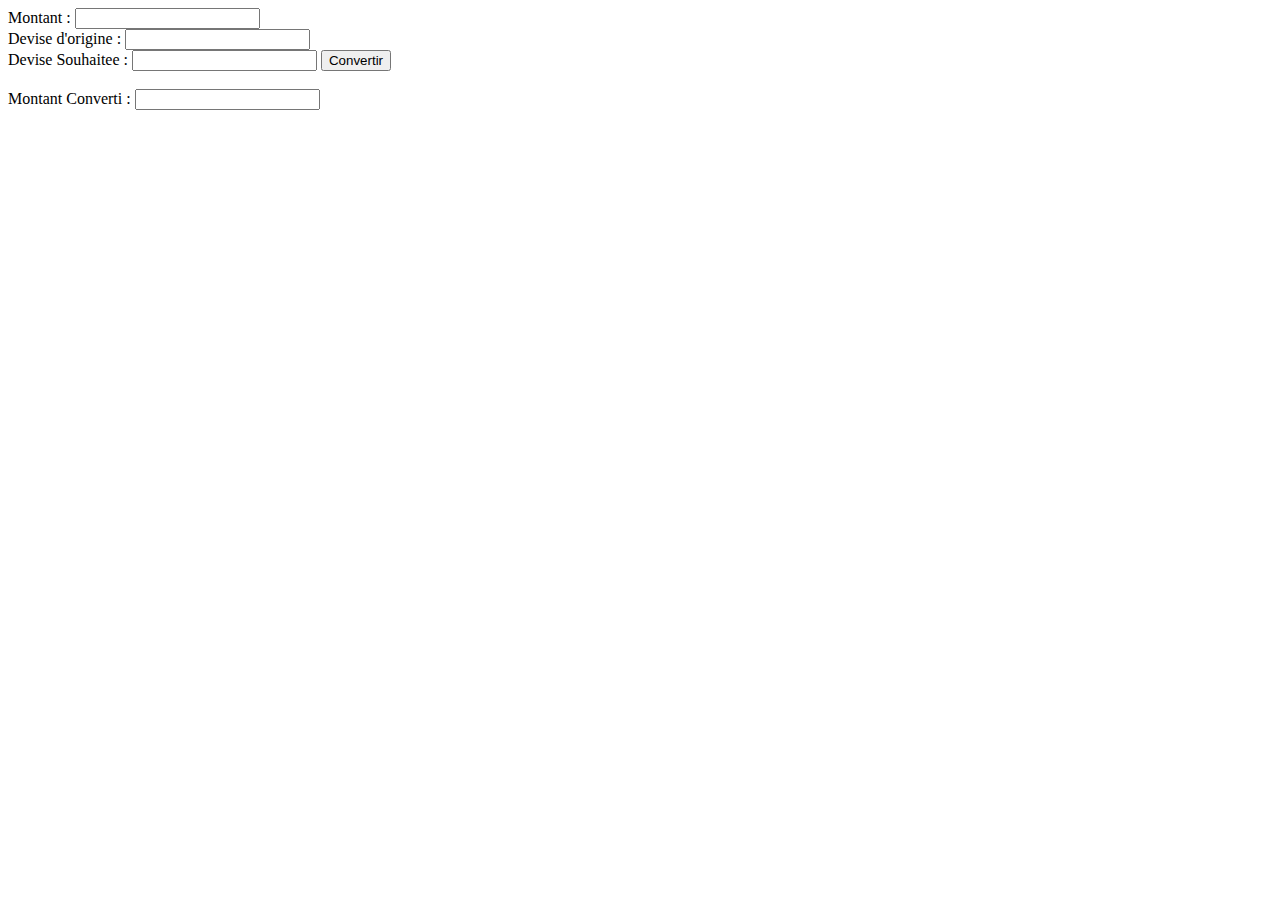
<file: ConvDevise.html>
<!DOCTYPE html>
<html lang="en">
<head>
    <meta charset="UTF-8">
    <meta name="viewport" content="width=device-width, initial-scale=1.0">
    <title>Convertisseur Devise</title>
</head>
<body>
    <form action="">
        <label for="Montant">Montant :</label>
        <input type="text" name="Montant" id="Montant">
        <br>
        <label for="Devise_Origine">Devise d'origine :</label>
        <input type="text" name="Devise_Origine" id="Devise_Origine">
        <br>
        <label for="Devise_Souhaitee">Devise Souhaitee :</label>
        <input type="text" name="Devise_Souhaitee" id="Devise_Souhaitee">
        <input type="submit" value="Convertir">
    </form>
    <br>
    <label for="Montant_converti">Montant Converti :</label>
    <input type="text" name="Montant_converti" id="Montant_converti">
    <br>
    <script src=""></script>
</body>
</html>
</file>
